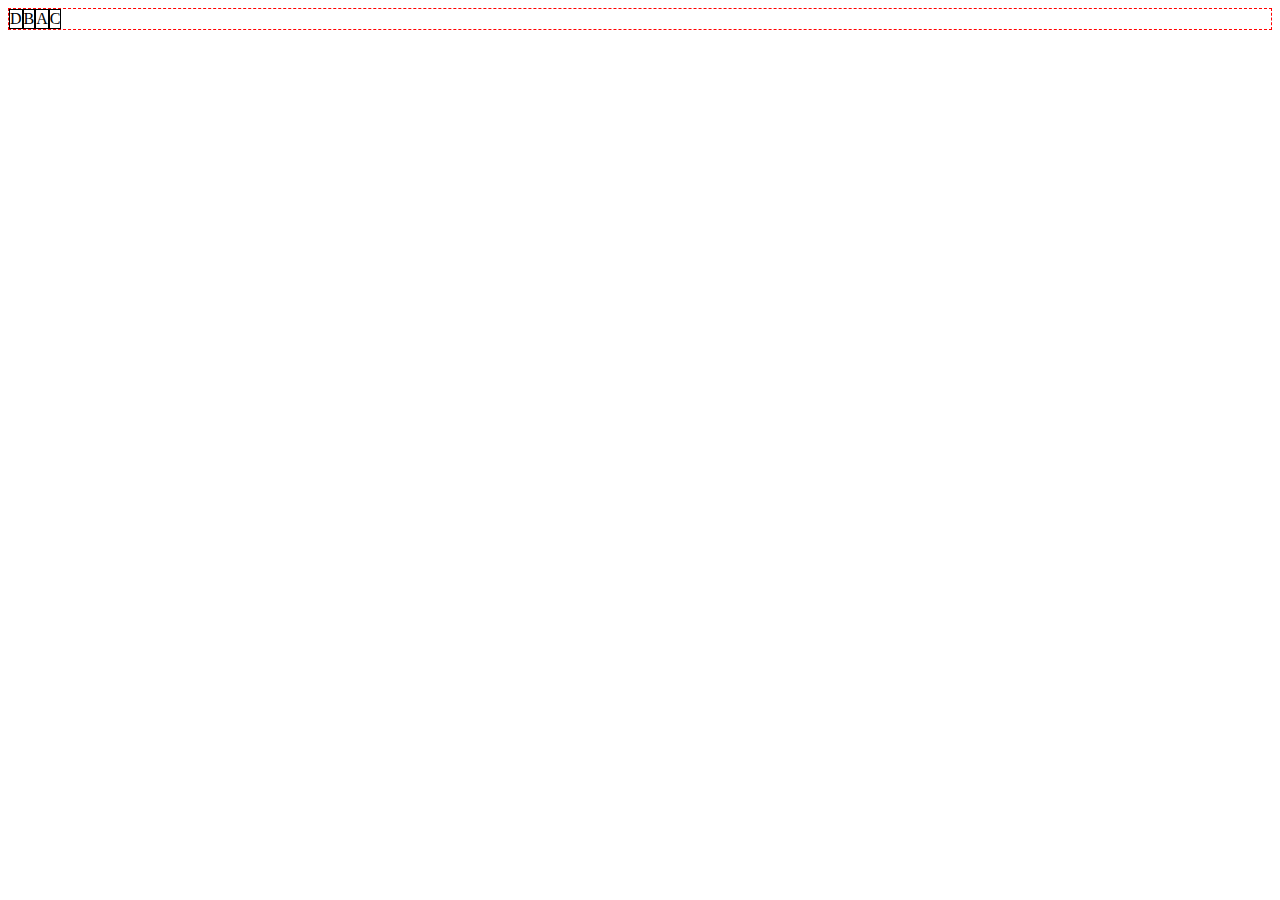
<file: flexbox/index.html>
<!DOCTYPE html>
<html lang="en">
<head>
    <meta charset="UTF-8">
    <meta http-equiv="X-UA-Compatible" content="IE=edge">
    <meta name="viewport" content="width=device-width, initial-scale=1.0">
    <link rel="stylesheet" href="sytyle.css">
    <title>Document</title>
</head>
<body>
  
    <div class="box">
        <div>A</div>
        <div>B</div>
        <div>C</div>
        <div>D</div>
    </div>

</body>
</html>
</file>
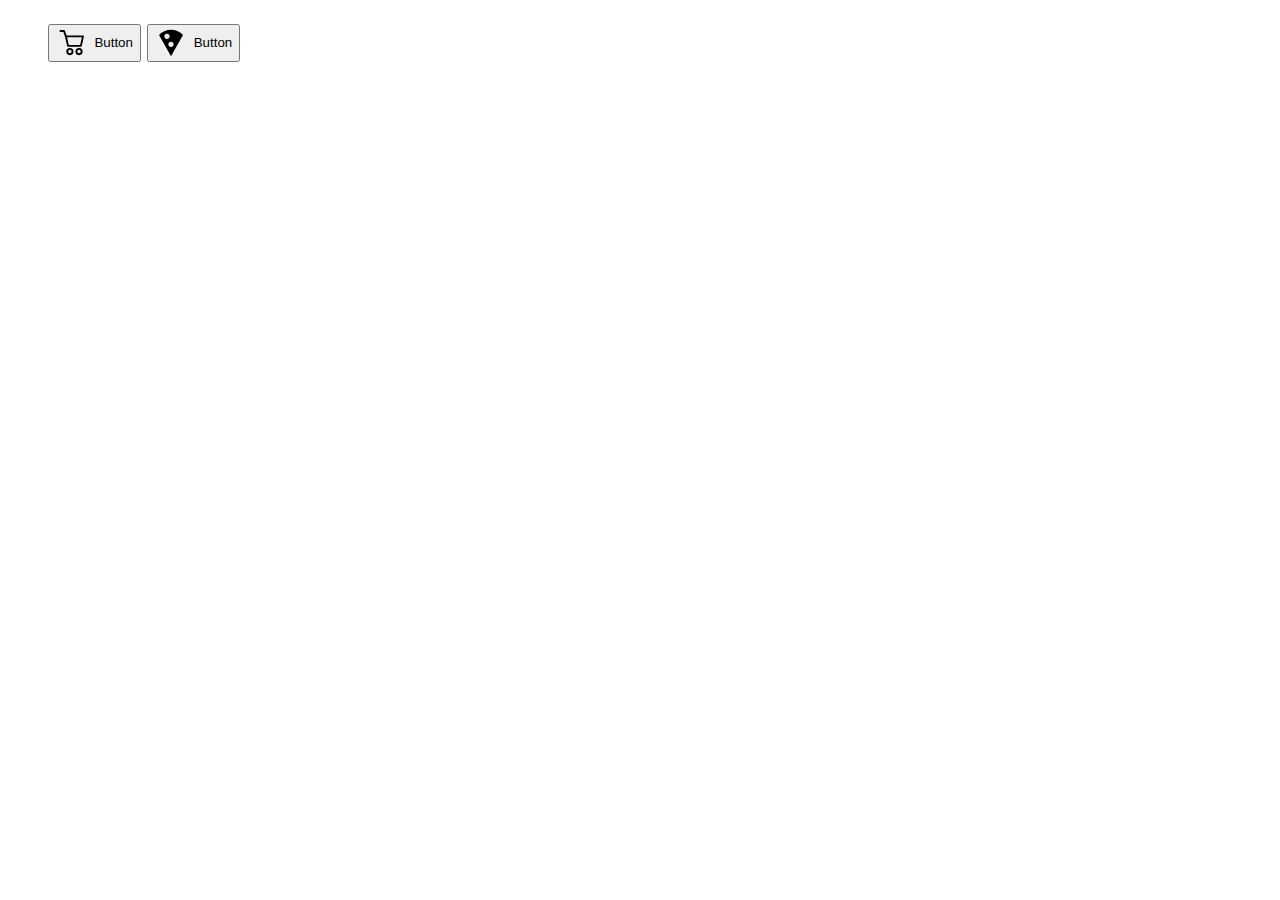
<file: flexbox/desafios/imagem dentro de um botao/index.html>
<!DOCTYPE html>
<html lang="en">

<head>
    <meta charset="UTF-8">
    <meta http-equiv="X-UA-Compatible" content="IE=edge">
    <meta name="viewport" content="width=device-width, initial-scale=1.0">
    <link rel="stylesheet" href="style.css">
    <title>Document</title>
</head>

<body>
    <div class="container">
        <ul>
            <li>
                <button>
                    <img src="[data-uri]" alt=""> Button
                </button>
            </li>
            <li>
                <button>
                    <img src="[data-uri]" alt=""> Button
                </button>
            </li>
        </ul>
    </div>
</body>

</html>
</file>
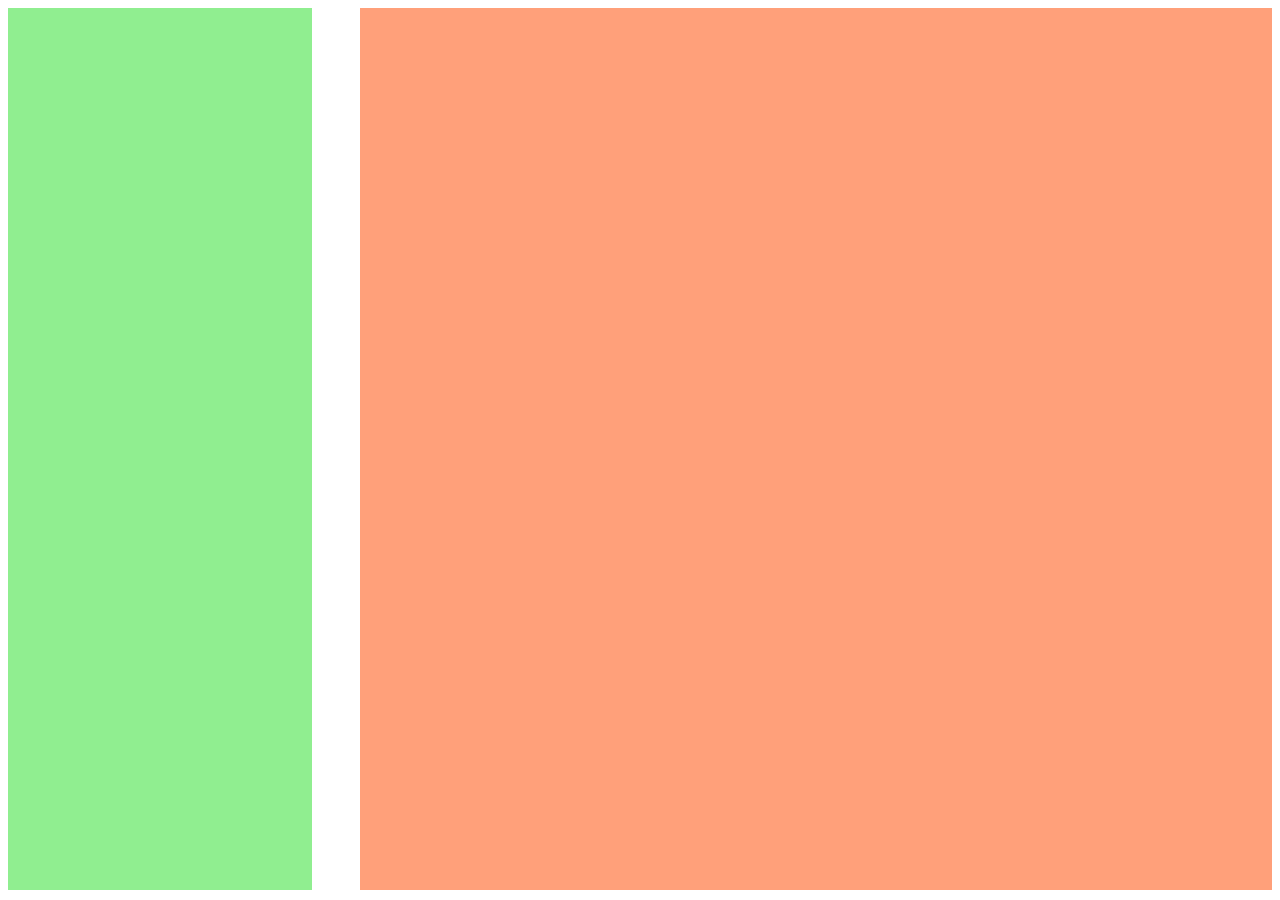
<file: flexbox/desafios/layout com 2 colunas/index.html>
<!DOCTYPE html>
<html lang="en">

<head>
    <meta charset="UTF-8">
    <meta http-equiv="X-UA-Compatible" content="IE=edge">
    <meta name="viewport" content="width=device-width, initial-scale=1.0">
    <link rel="stylesheet" href="style.css">
    <title>Document</title>
</head>

<body>
    <aside>
        
    </aside>
    <main>
        
    </main>
</body>

</html>
</file>
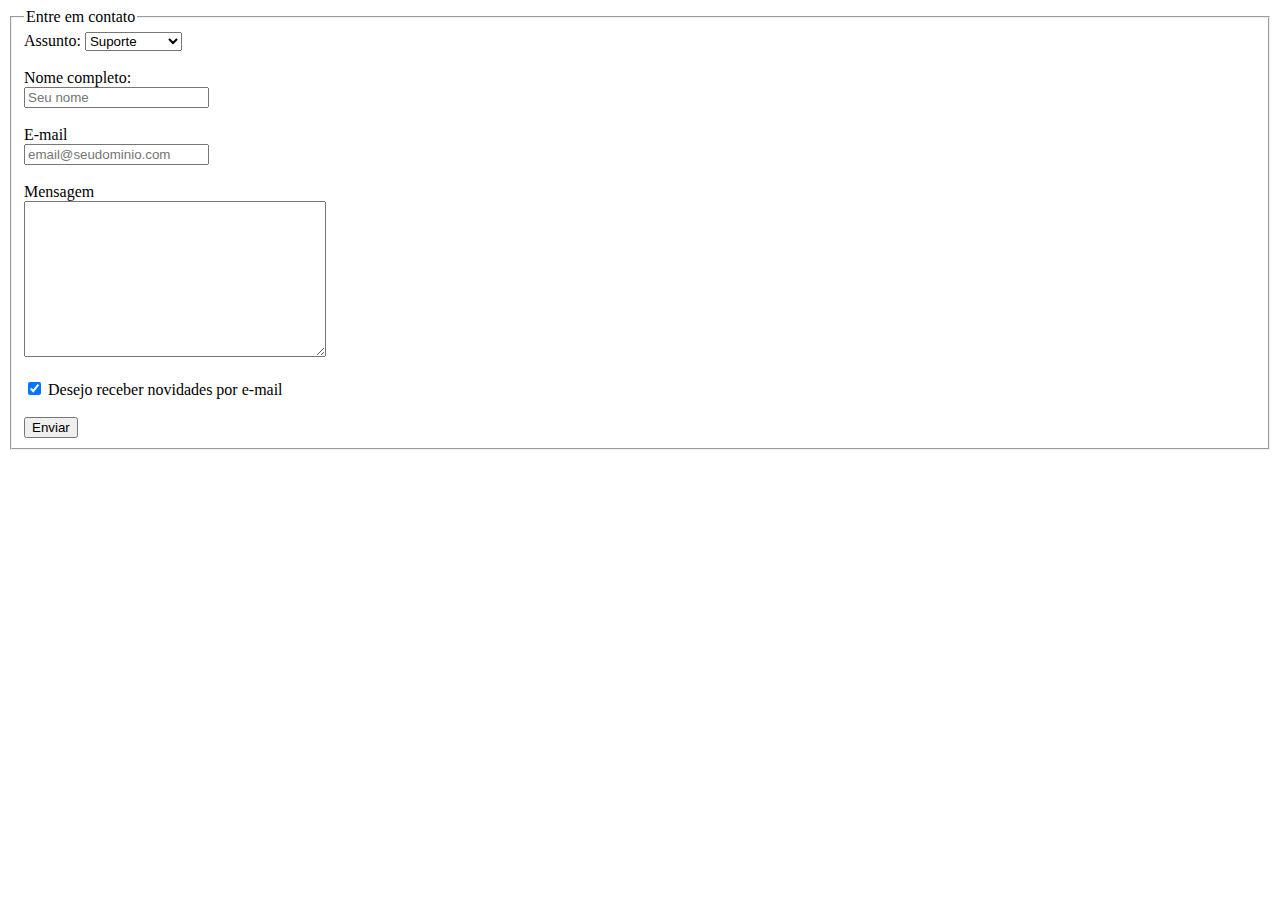
<file: Desafios-HMTL/contato.html>
<!DOCTYPE html>
<html lang="en">

<head>
    <meta charset="UTF-8">
    <meta http-equiv="X-UA-Compatible" content="IE=edge">
    <meta name="viewport" content="width=device-width, initial-scale=1.0">
    <title>Entre em contato</title>
</head>

<body>
    <fieldset>
        <legend>Entre em contato</legend>
        <div>
            <label for=""> Assunto:</label> <select name="" id="">
                <option value="valor1">Suporte</option>
                <option value="valor2">Sugestão</option>
                <option value="valor3">Reclamação</option>
            </select>
        </div>
        <br>
        <div>
            <label>Nome completo:</label>
            <br>
            <input type="text" placeholder="Seu nome">
        </div>
        <br>
        <div>
            E-mail
            <br>
            <input type="email" placeholder="email@seudominio.com">
        </div>
        <br>
        <div>
            Mensagem
            <br>
            <textarea name="mensagem" cols="35" rows="10"></textarea>
            <!-- <input type="text" style="width:300px; height:200px">-->
        </div>
        <br>
        <div>
            <input type="checkbox" checked="checked">
            <label for="">Desejo receber novidades por e-mail</label>
        </div>
        <br>
        <div>
            <button>Enviar</button>
        </div>
    </fieldset>
</body>

</html>
</file>
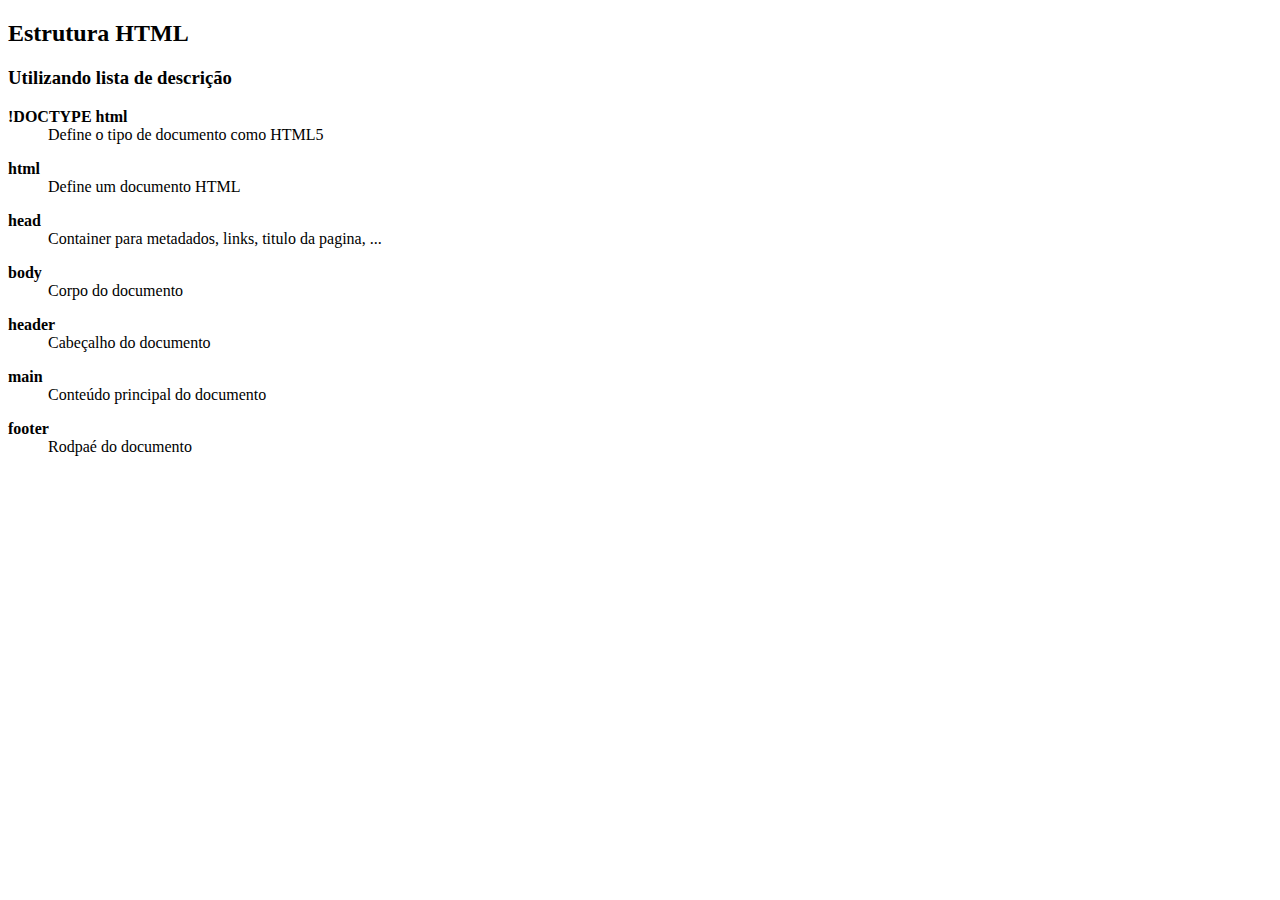
<file: Desafios-HMTL/glossary.html>
<!DOCTYPE html>
<html lang="en">

<head>
    <meta charset="UTF-8">
    <meta http-equiv="X-UA-Compatible" content="IE=edge">
    <meta name="viewport" content="width=device-width, initial-scale=1.0">
    <title>Glossário</title>
</head>

<body>
    <h2>Estrutura HTML</h1>
        <h3>Utilizando lista de descrição</h3>
        <dl>
            <dt><strong>!DOCTYPE html</strong></dt>
            <dd>Define o tipo de documento como HTML5</dd>
        </dl>

        <dl>
            <dt><strong>html</strong></dt>
            <dd>Define um documento HTML</dd>
        </dl>

        <dl>
            <dt><strong>head</strong></dt>
            <dd>Container para metadados, links, titulo da pagina, ...</dd>
        </dl>

        <dl>
            <dt><strong>body</strong></dt>
            <dd>Corpo do documento</dd>
        </dl>

        <dl>
            <dt><strong>header</strong></dt>
            <dd>Cabeçalho do documento</dd>
        </dl>

        <dl>
            <dt><strong>main</strong></dt>
            <dd>Conteúdo principal do documento</dd>
        </dl>

        <dl>
            <dt><strong>footer</strong></dt>
            <dd>Rodpaé do documento</dd>
        </dl>
</body>

</html>
</file>
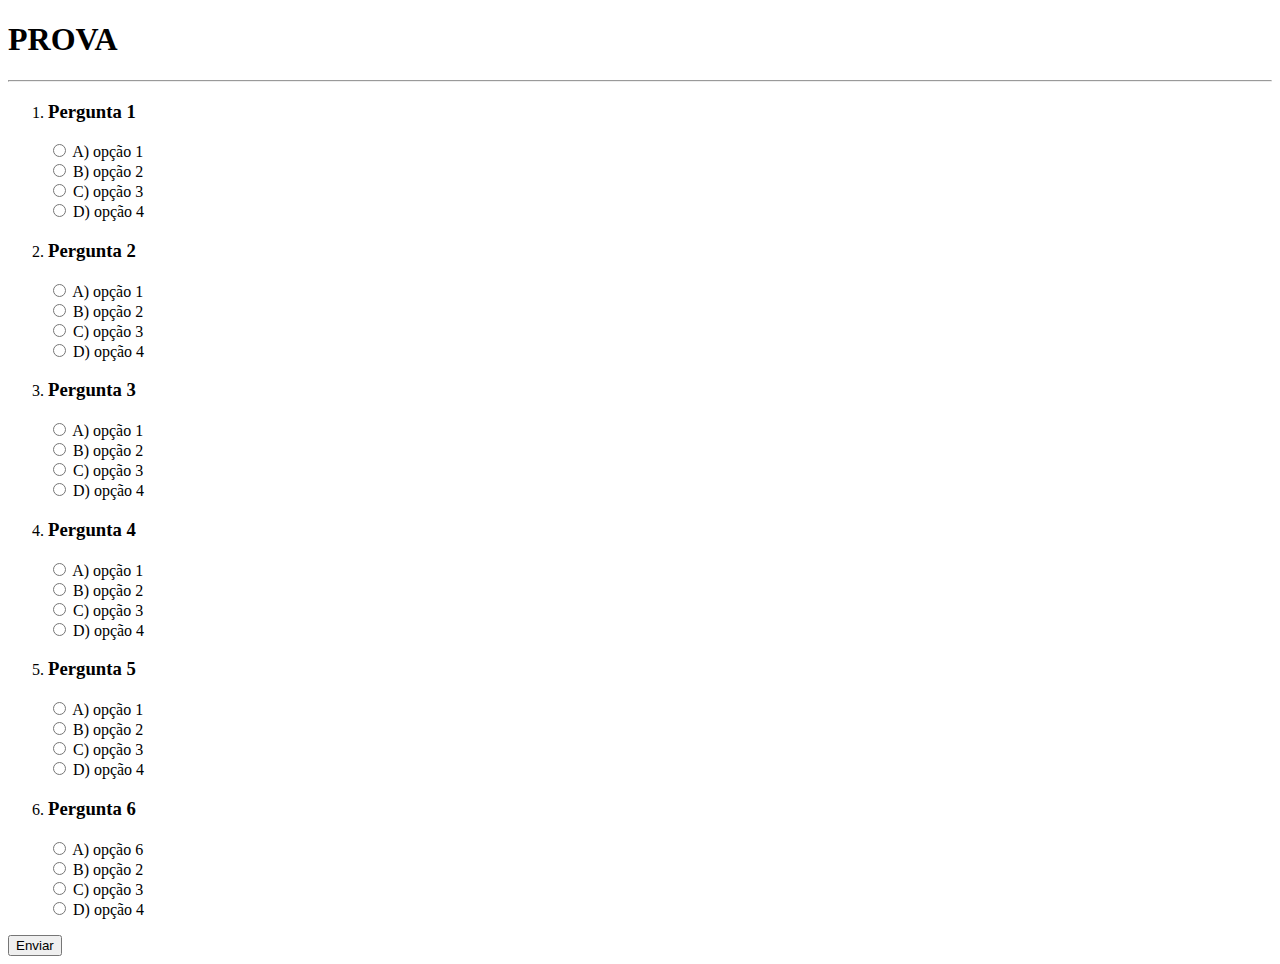
<file: Desafios-HMTL/quiz.html>
<!DOCTYPE html>
<html lang="en">

<head>
    <meta charset="UTF-8">
    <meta http-equiv="X-UA-Compatible" content="IE=edge">
    <meta name="viewport" content="width=device-width, initial-scale=1.0">
    <title>Quiz</title>
</head>

<body>
    <h1>PROVA</h1>
    <hr>
    <ol>
        <li>
            <h3>Pergunta 1</h3>
            <div>
                <input type="radio" name="question-1" id="question-1-a" value="A" />
                <label for="question-1-a">A) opção 1</label>
            </div>
            <div>
                <input type="radio" name="question-1" id="question-1-b" value="B" />
                <label for="question-1-b">B) opção 2</label>
            </div>
            <div>
                <input type="radio" name="question-1" id="question-1-c" value="C" />
                <label for="question-1-c">C) opção 3</label>
            </div>
            <div>
                <input type="radio" name="question-1" id="question-1-d" value="D" />
                <label for="question-1-d">D) opção 4</label>
            </div>
        </li>

        <li>
            <h3>Pergunta 2</h3>
            <div>
                <input type="radio" name="question-2" id="question-2-a" value="A" />
                <label for="question-2-a">A) opção 1</label>
            </div>
            <div>
                <input type="radio" name="question-2" id="question-2-b" value="B" />
                <label for="question-2-b">B) opção 2</label>
            </div>
            <div>
                <input type="radio" name="question-2" id="question-2-c" value="C" />
                <label for="question-2-c">C) opção 3</label>
            </div>
            <div>
                <input type="radio" name="question-2" id="question-2-d" value="D" />
                <label for="question-2-d">D) opção 4</label>
            </div>
        </li>

        <li>
            <h3>Pergunta 3</h3>
            <div>
                <input type="radio" name="question-3" id="question-3-a" value="A" />
                <label for="question-3-a">A) opção 1</label>
            </div>
            <div>
                <input type="radio" name="question-3" id="question-3-b" value="B" />
                <label for="question-3-b">B) opção 2</label>
            </div>
            <div>
                <input type="radio" name="question-3" id="question-3-c" value="C" />
                <label for="question-3-c">C) opção 3</label>
            </div>
            <div>
                <input type="radio" name="question-3" id="question-3-d" value="D" />
                <label for="question-3-d">D) opção 4</label>
            </div>
        </li>

        <li>
            <h3>Pergunta 4</h3>
            <div>
                <input type="radio" name="question-4" id="question-4-a" value="A" />
                <label for="question-4-a">A) opção 1</label>
            </div>
            <div>
                <input type="radio" name="question-4" id="question-4-b" value="B" />
                <label for="question-4-b">B) opção 2</label>
            </div>
            <div>
                <input type="radio" name="question-4" id="question-4-c" value="C" />
                <label for="question-4-c">C) opção 3</label>
            </div>
            <div>
                <input type="radio" name="question-4" id="question-4-d" value="D" />
                <label for="question-4-d">D) opção 4</label>
            </div>
        </li>

        <li>
            <h3>Pergunta 5</h3>
            <div>
                <input type="radio" name="question-5" id="question-5-a" value="A" />
                <label for="question-5-a">A) opção 1</label>
            </div>
            <div>
                <input type="radio" name="question-5" id="question-5-b" value="B" />
                <label for="question-5-b">B) opção 2</label>
            </div>
            <div>
                <input type="radio" name="question-5" id="question-5-c" value="C" />
                <label for="question-5-c">C) opção 3</label>
            </div>
            <div>
                <input type="radio" name="question-5" id="question-5-d" value="D" />
                <label for="question-5-d">D) opção 4</label>
            </div>
        </li>

        <li>
            <h3>Pergunta 6</h3>
            <div>
                <input type="radio" name="question-6" id="question-6-a" value="A" />
                <label for="question-6-a">A) opção 6</label>
            </div>
            <div>
                <input type="radio" name="question-6" id="question-6-b" value="B" />
                <label for="question-6-b">B) opção 2</label>
            </div>
            <div>
                <input type="radio" name="question-6" id="question-6-c" value="C" />
                <label for="question-6-c">C) opção 3</label>
            </div>
            <div>
                <input type="radio" name="question-6" id="question-6-d" value="D" />
                <label for="question-6-d">D) opção 4</label>
            </div>
        </li>
    </ol>
    <button>Enviar</button>
</body>

</html>
</file>
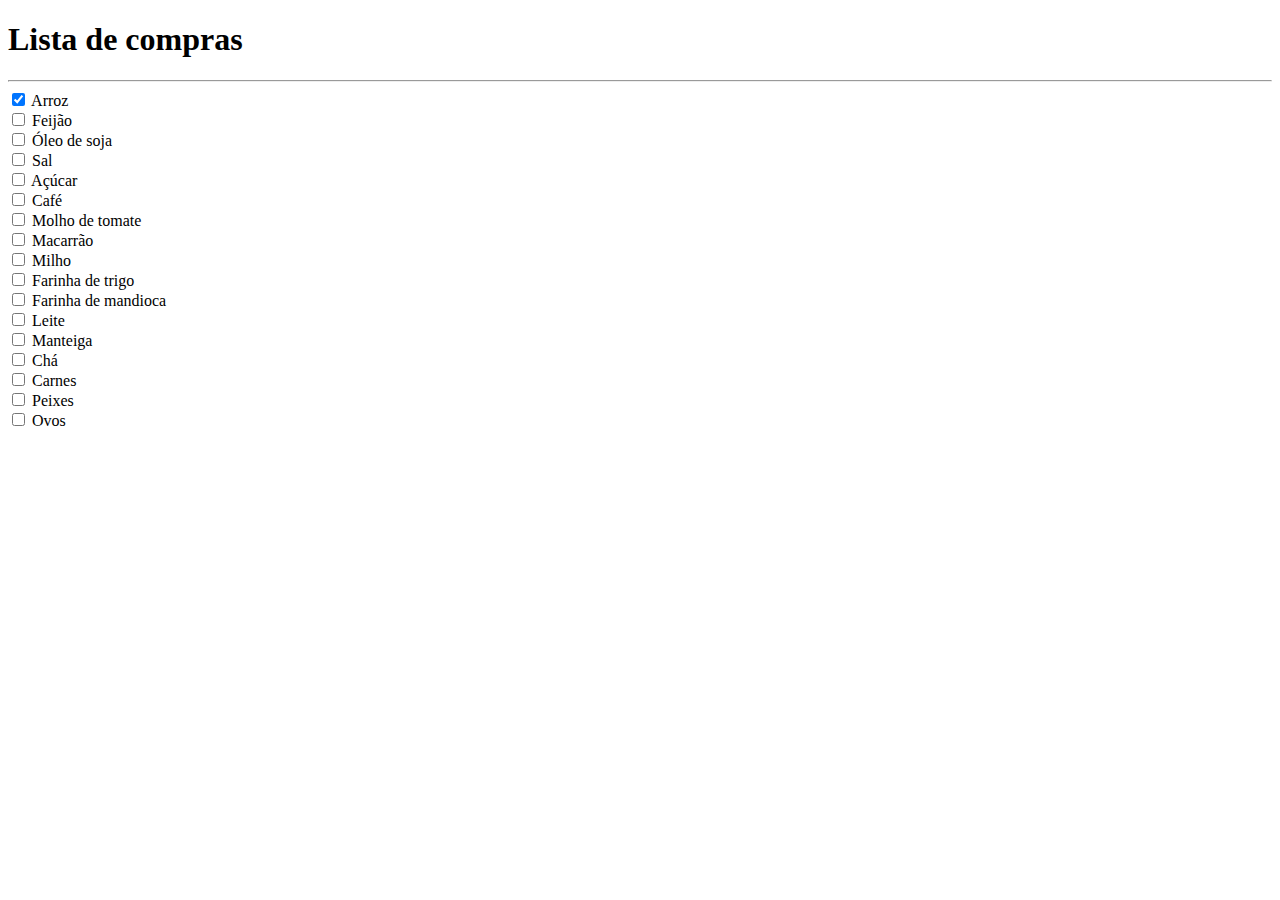
<file: Desafios-HMTL/shoppping-list.html>
<!DOCTYPE html>
<html lang="en">

<head>
    <meta charset="UTF-8">
    <meta http-equiv="X-UA-Compatible" content="IE=edge">
    <meta name="viewport" content="width=device-width, initial-scale=1.0">
    <title>Lista de compras</title>
</head>

<body>
    <h1>Lista de compras</h1>
    <hr>
    <input type="checkbox" checked> Arroz
    <br>
    <input type="checkbox"> Feijão
    <br>
    <input type="checkbox"> Óleo de soja
    <br>
    <input type="checkbox"> Sal
    <br>
    <input type="checkbox"> Açúcar
    <br>
    <input type="checkbox"> Café
    <br>
    <input type="checkbox"> Molho de tomate
    <br>
    <input type="checkbox"> Macarrão
    <br>
    <input type="checkbox"> Milho
    <br>
    <input type="checkbox"> Farinha de trigo
    <br>
    <input type="checkbox"> Farinha de mandioca
    <br>
    <input type="checkbox"> Leite
    <br>
    <input type="checkbox"> Manteiga
    <br>
    <input type="checkbox"> Chá
    <br>
    <input type="checkbox"> Carnes
    <br>
    <input type="checkbox"> Peixes
    <br>
    <input type="checkbox"> Ovos
    <br>

</body>

</html>
</file>
<file: flexbox/sytyle.css>
.box{
    display: flex;
    border: 1px dashed red;
}

.box div:nth-child(1){
    border: 1px solid;
}

.box div:nth-child(2){
    border: 1px solid;
}

.box div:nth-child(3){
    border: 1px solid;
}

.box div:nth-child(4){
    border: 1px solid;
}


.box div:nth-child(1){
    order: 1;
}

.box div:nth-child(2){
    order: 0;
}

.box div:nth-child(3){
    order: 2;
}

.box div:nth-child(4){
    order: -1;
}
</file>
<file: flexbox/desafios/imagem dentro de um botao/style.css>
.container{
    display: flex;   
}

ul{
    display: flex;
    list-style: none;
    gap: .4rem;
    direction: row;
}


button img{
    width: 2rem;
    height: 2rem;
}

button{
    display: flex;
    align-items: center;
    line-height: 0;
    gap: .4rem;
}
</file>
<file: flexbox/desafios/layout com 2 colunas/style.css>
*{
    margin: 1;
}

body{
    display: flex;
    direction: column;
    gap: 3rem;
    
}

aside, main{
    height: 98vh;
}

aside{
    
    background-color: lightgreen;
    display: flex;
    flex-basis: 25%;
    
}

main{
    background-color: lightsalmon;
    display: flex;
    flex-basis: 75%;
    
}
</file>
